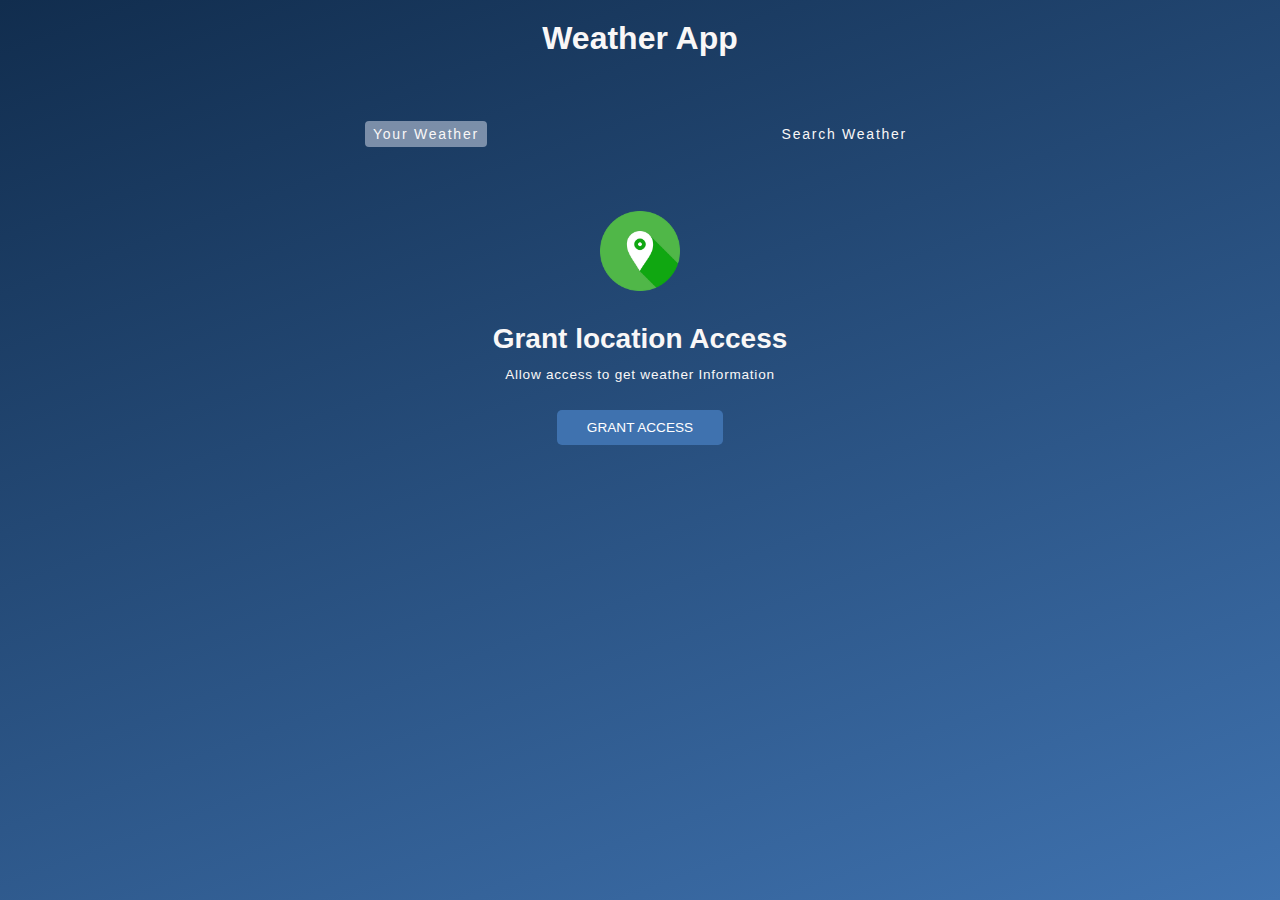
<file: index.html>
<!DOCTYPE html>
<html lang="en">

<head>
    <meta charset="UTF-8">
    <meta name="viewport" content="width=device-width, initial-scale=1.0">
    <title>Weather Website</title>
    <link rel="stylesheet" href="style.css">
    <link rel="preconnect" href="https://fonts.googleapis.com" />
    <link rel="preconnect" href="https://fonts.gstatic.com" crossorigin />
    <link href="https://fonts.googleapis.com/css2?family=Merriweather+Sans:wght@300;400;500;600;700&display=swap"
        rel="stylesheet" />

</head>

<body>
    <div class="wrapper">

        <h1>Weather App</h1>

        <div class="tab-container">

            <p class="tab current-tab" data-userweather> Your Weather</p>
            <p class="tab" data-searchweather>Search Weather </p>

        </div>

        <div class="weather-container">

            <!-- grant location conatiner -->
            <div class="sub-container grant-location-container">
                <img src="./images/location.png" alt="Location" width="80" height="80" loading="lazy">
                <p> Grant location Access</p>
                <p>Allow access to get weather Information</p>
                <button class="btn" data-grantaccess>Grant Access</button>

            </div>


            <!-- Search weather section -->

            <form class="form-container" data-searchform>
                <input placeholder="Search for the city..." datasearchinput>
                <button class="btn" type="submit">
                    <img src="./images/search.png" width="20" height="20" loading="lazy">
                </button>
            </form>

            <!-- LOADING SCREEN conatiner -->
            <div class="sub-container  loading-container">
                <img src="./images/loading.gif" height="150" width="150">
                <p> Loading..</p>
            </div>

            <!-- show weather info -->

            <div class="sub-container user-info-container">

                <!-- city name and flag -->
                <div class="class1">
                    <div class="name">
                        <p data-cityname></p>
                        <img data-countryicon>
                    </div>
                </div>

                <!-- weather description -->
                <p class="class1" data-weatherdesc></p>

                <!-- weather-icon -->
                <img class="class1" data-weathericon>

                <!-- temperature -->
                <p class="class1 temp " data-temp></p>

                <!-- 6card info -->
                <div class="para-container">
                    <!-- card1 -->
                    <div class="parameter">
                        <img src="./images/windock.png" class="wind">
                        <p>Windspeed</p>
                        <p data-windspeed></p>
                    </div>

                    <!-- card2 -->
                    <div class="parameter">
                        <img src="./images/humidity (1).png" height="">
                        <p>Humidity</p>
                        <p data-humidity></p>
                    </div>

                    <!-- card3 -->
                    <div class="parameter">
                        <img src="./images/cloud (1).png" height="">
                        <p>Clouds</p>
                        <p data-cloudiness></p>
                    </div>

                </div>
                <div class="para-container">
                    <!-- card 4 -->
                    <div class="parameter">
                        <img src="./images/sunrise (1).png" height="">
                        <p>Sunrise</p>
                        <p data-sunrise></p>
                    </div>
                    <!-- card 5 -->
                    <div class="parameter">
                        <img src="./images/sunset (1).png" height="">
                        <p>Sunset</p>
                        <p data-sunset></p>
                    </div>
                    <div class="parameter">
                        <img src="./images/air.png" height="">
                        <p>Pressure</p>
                        <p data-pressure></p>
                    </div>
                </div>
            </div>

        </div>
        <div class="error">
            <p class="errorpara">Enter Valid City Name</p>
            <img src="./images/not-found.png" alt="Error" height="400px" width="400px">
        </div>
    </div>

    <script src="scripts.js"> </script>
</body>

</html>
</file>
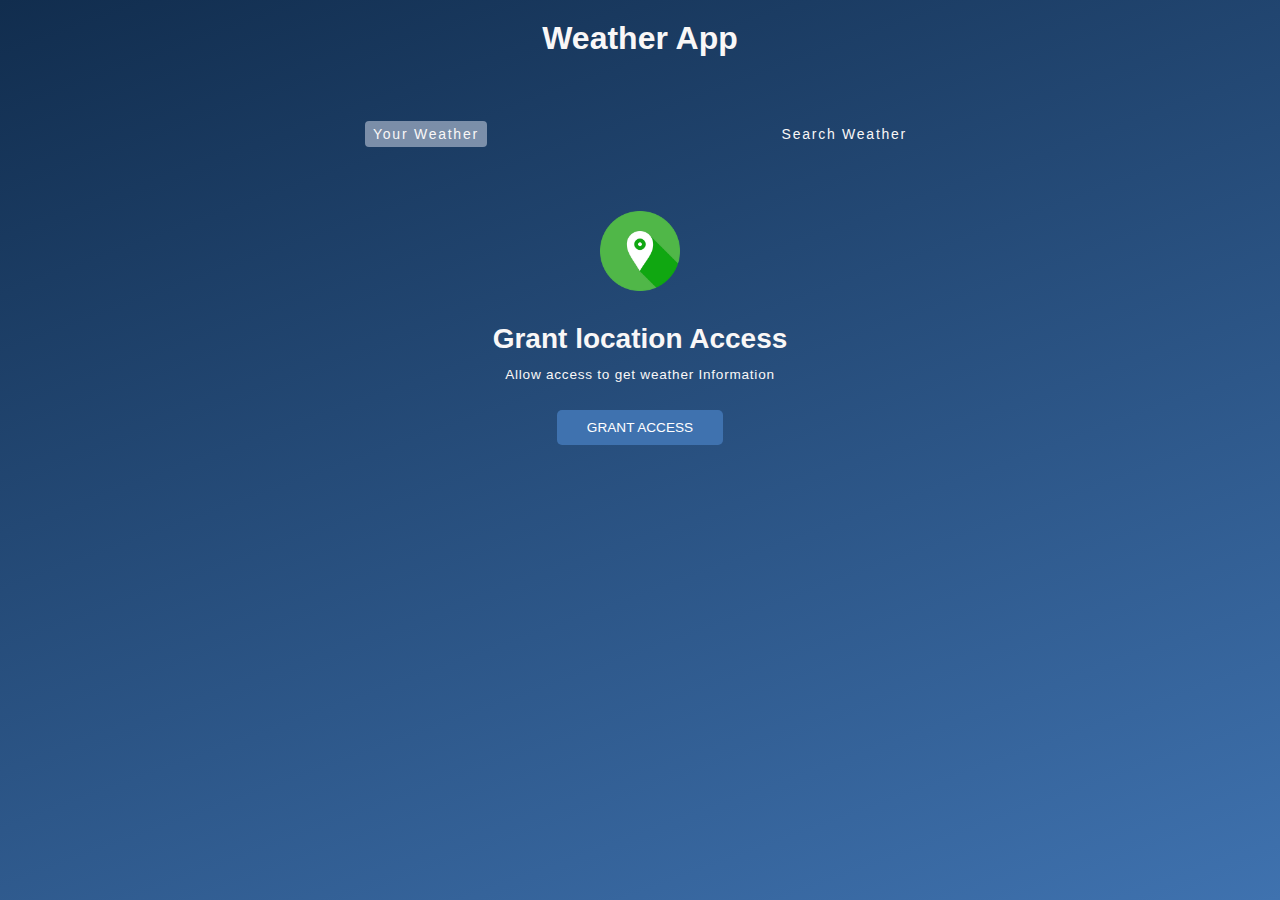
<file: abhi.html>
<!DOCTYPE html>
<html lang="en">

<head>
    <meta charset="UTF-8">
    <meta name="viewport" content="width=device-width, initial-scale=1.0">
    <title>Weather Website</title>
    <link rel="stylesheet" href="file.css">
    <link rel="preconnect" href="https://fonts.googleapis.com" />
    <link rel="preconnect" href="https://fonts.gstatic.com" crossorigin />
    <link href="https://fonts.googleapis.com/css2?family=Merriweather+Sans:wght@300;400;500;600;700&display=swap"
        rel="stylesheet" />

</head>

<body>
    <div class="wrapper">

        <h1>Weather App</h1>

        <div class="tab-container">

            <p class="tab current-tab" data-userweather> Your Weather</p>
            <p class="tab" data-searchweather>Search Weather </p>

        </div>

        <div class="weather-container">

            <!-- grant location conatiner -->
            <div class="sub-container grant-location-container">
                <img src="./images/location.png" alt="Location" width="80" height="80" loading="lazy">
                <p> Grant location Access</p>
                <p>Allow access to get weather Information</p>
                <button class="btn" data-grantaccess>Grant Access</button>

            </div>


            <!-- Search weather section -->

            <form class="form-container" data-searchform>
                <input placeholder="Search for the city..." datasearchinput>
                <button class="btn" type="submit">
                    <img src="./images/search.png" width="20" height="20" loading="lazy">
                </button>
            </form>

            <!-- LOADING SCREEN conatiner -->
            <div class="sub-container  loading-container">
                <img src="./images/loading.gif" height="150" width="150">
                <p> Loading..</p>
            </div>

            <!-- show weather info -->

            <div class="sub-container user-info-container">

                <!-- city name and flag -->
                <div class="class1">
                    <div class="name">
                        <p data-cityname></p>
                        <img data-countryicon>
                    </div>
                </div>

                <!-- weather description -->
                <p class="class1" data-weatherdesc></p>

                <!-- weather-icon -->
                <img class="class1" data-weathericon>

                <!-- temperature -->
                <p class="class1 temp " data-temp></p>

                <!-- 6card info -->
                <div class="para-container">
                    <!-- card1 -->
                    <div class="parameter">
                        <img src="./images/windock.png" class="wind">
                        <p>Windspeed</p>
                        <p data-windspeed></p>
                    </div>

                    <!-- card2 -->
                    <div class="parameter">
                        <img src="./images/humidity (1).png" height="">
                        <p>Humidity</p>
                        <p data-humidity></p>
                    </div>

                    <!-- card3 -->
                    <div class="parameter">
                        <img src="./images/cloud (1).png" height="">
                        <p>Clouds</p>
                        <p data-cloudiness></p>
                    </div>

                </div>
                <div class="para-container">
                    <!-- card 4 -->
                    <div class="parameter">
                        <img src="./images/sunrise (1).png" height="">
                        <p>Sunrise</p>
                        <p data-sunrise></p>
                    </div>
                    <!-- card 5 -->
                    <div class="parameter">
                        <img src="./images/sunset (1).png" height="">
                        <p>Sunset</p>
                        <p data-sunset></p>
                    </div>
                    <div class="parameter">
                        <img src="./images/air.png" height="">
                        <p>Pressure</p>
                        <p data-pressure></p>
                    </div>
                </div>
            </div>

        </div>
        <div class="error">
            <p class="errorpara">Enter Valid City Name</p>
            <img src="./images/not-found.png" alt="Error" height="400px" width="400px">
        </div>
    </div>

    <script src="scripts.js"> </script>
</body>

</html>
</file>
<file: style.css>
*,
*::before,
*::after{
    margin:0;
    padding: 0;
    box-sizing: border-box;
    font-family:'League Spartan',sans-serif;
}
:root {
    --colorDark1: #112d4e;
    --colorDark2: #3f72af;
    --colorLight1: #dbe2ef;
    --colorLight2: #f9f7f7;
}

.wrapper{
    width:100vw;
    height: 100vh;
    overflow-x: hidden;
    color:var(--colorLight2);
    background-image: linear-gradient(160deg,#112d4e 0%,#3f72af 100%);

}

.wrapper.clouds{
    background-size:cover;
    background-image: url("./images/desne_clouds.jpg");
    color:white;
}
.wrapper.clear{
    background-size:cover;
    color:black;
    background-image: url("./images/clear.jpg");
}
.wrapper.mist{
    background-size:cover;
    color:black;
    background-image: url("./images/mist.jpg");
}
.wrapper.rain{
    background-size:cover;
    color:white;
    background-image: url("./images/rain.jpg");
}
.wrapper.snow{
    background-size:cover;
    color:black;
    background-image: url("./images/snow.jpg");
}
.wrapper.fog{
    background-size:cover;
    color:black;
    background-image: url("./images/foggy.jpg");
}
.wrapper.thunderstorm{
    background-size:cover;
    color:black;
    background-image: url("./images/thunder.jpg");
}
.wrapper.haze{
    background-size:cover;
    color:black;
    background-image: url("./images/haze.jpg");
}
.wrapper.few{
    background-size:cover;
    color:black;
    background-image: url("./images/few_clouds.jpg");
}
h1{
    text-align: center;
    text-transform:capitalize;
    padding-top:20px;
    user-select: none;
}

.tab-container{
    max-width: 550px;
    margin: 0 auto;
    margin-top: 4rem;
    display:flex;
    justify-content: space-between;
    width:90%;
}
.tab{
    cursor: pointer;
    font-size: 0.875rem;
    padding:5px 8px;
    letter-spacing: 1.75px;
   
}

.tab.current-tab{
    background-color: rgba(219,226,239,0.5);
    border-radius: 4px;
}
.weather-container{
    margin-block: 4rem;
}
.btn{
    border-radius:5px ;
    font-size: 0.85rem;
    text-transform: uppercase;
    background-color: var(--colorDark2);
    cursor: pointer;
    padding: 10px 30px;
    appearance: none;
    color: white;
    border: none;
    margin-bottom: 10px;

    /* default behavior button ka khtm krne k liye */
    /* all: unset;  */
}
.sub-container{
    display: flex;
    flex-direction: column;
    align-items: center;
}


.grant-location-container{
    display:none;
}

.grant-location-container.active{
    display: flex;
    user-select: none;
}
.grant-location-container img{
    margin-bottom: 2rem;
}

.grant-location-container p:first-of-type{
    font-size: 1.75rem;
    font-weight: 600;
    text-align: center;

}
.grant-location-container p:last-of-type{
    font-size: 0.85rem;
    font-weight: 500;
    margin-top: 0.75rem;
    margin-bottom: 1.75rem;
    letter-spacing: 0.75px;
}

.loading-container{
    display: none;
}

.loading-container.active{
    display: flex;
}

.loading-container p{
    text-transform: uppercase;
}
.user-info-container{
    display: none;
} 
.user-info-container.active{
    display: flex;
    flex-direction: column;
    user-select: none;
    letter-spacing: 0.80px;
    
}
.user-info-container p[ data-weatherdesc]{
    text-transform: capitalize;
}
.name{
    display: flex;
    flex-direction: row;
    align-items: center;
    gap:0 0.5rem ;
    margin-bottom: 1rem;

}
.temp{
    font-weight: 100;
}

.user-info-container p{
    font-size: 1.5rem;
    font-weight: 200;
}

.user-info-container img{
    width: 90px;
    height: 90px;
}

.name p{
    font-size: 2rem;

}
.name img{
    width: 30px;
    height: 30px;
    object-fit: contain;
}
.user-info-container p[data-temp]{
    font-size: 2.50rem;
    font-weight:400;
    user-select: none;
}

.para-conatiner2{
    display: flex;
}
.para-container{
    width: 90%;
    display: flex;
    gap:10px 20px;
    justify-content: center;
    align-items: center;
    margin-top: 2rem;

}

.parameter{
    width: 30%;
    max-width: 200px;
    background-color: rgba(219,226,239,0.5);
    border-radius: 5px;
    padding: 1rem;
    display: flex;
    flex-direction: column;
    gap:5px 0;
    align-items: center;
    transition: all 0.5s;
}
.parameter.wind{
    margin-left:10px;
}

.parameter:hover{
    cursor:auto;
    transform: scale(1.1);
}
.parameter img{
    height: 50px;
    width: 50px;

}

.parameter p:first-of-type{
    font-size:1.15rem;
    font-weight: 400;
    text-transform:capitalize;
}
.parameter p:last-of-type{
    font-size:1rem;
    font-weight: 200;
}

.form-container{
    display: none;
    width: 90%;
    max-width: 550px;
    margin: 0 auto;
    justify-content: center;
    align-items: center;
    gap:0 10px;
    margin-bottom: 3rem;
}
.form-container.active{
    display: flex;
}

.form-container input{
    all: unset;
    width: calc(100% -  80px);
    height: 40px;
    padding:0 20px;
    background-color: rgba(219,226,239,0.5);
    border-radius: 10px;
}

.form-container input::placeholder{
    color:rgba(255,255,255,0.7);
}

.form-container input:hover{
    outline: 3px solid rgba(255,255,255,0.7);
}

.form-container .btn{
    padding: unset;
    width: 40px;
    height: 40px;
    display: flex;
    align-items: center;
    justify-content: center;   
    border-radius: 100%;
    margin-bottom: 1px;
}

.error{
    display:none;
    margin-left:-2.5%;
}

.error.active{
    display: flex;
    flex-direction: column;
    justify-content: center;
    align-items: center;
    user-select: none;
}
.errorpara{
    font-size: 1.8rem;
    letter-spacing: 2px;
    font-family:'Gill Sans', 'Gill Sans MT', Calibri, 'Trebuchet MS', sans-serif;
    color:white;

}
.wind{
    margin-left:30px;
}

/* .six-card-container{
    align-items: center;
    justify-content: center;
} */
/* .row1{
    display: flex;
    align-items: center;
    justify-content: center;
}
.row2{
    display: flex;
    align-items: center;
    justify-content: center;
} */
</file>
<file: file.css>
*,
*::before,
*::after{
    margin:0;
    padding: 0;
    box-sizing: border-box;
    font-family:'League Spartan',sans-serif;
}
:root {
    --colorDark1: #112d4e;
    --colorDark2: #3f72af;
    --colorLight1: #dbe2ef;
    --colorLight2: #f9f7f7;
}

.wrapper{
    width:100vw;
    height: 100vh;
    overflow-x: hidden;
    color:var(--colorLight2);
    background-image: linear-gradient(160deg,#112d4e 0%,#3f72af 100%);

}

.wrapper.clouds{
    background-size:cover;
    background-image: url("./images/desne_clouds.jpg");
    color:white;
}
.wrapper.clear{
    background-size:cover;
    color:black;
    background-image: url("./images/clear.jpg");
}
.wrapper.mist{
    background-size:cover;
    color:black;
    background-image: url("./images/mist.jpg");
}
.wrapper.rain{
    background-size:cover;
    color:white;
    background-image: url("./images/rain.jpg");
}
.wrapper.snow{
    background-size:cover;
    color:black;
    background-image: url("./images/snow.jpg");
}
.wrapper.fog{
    background-size:cover;
    color:black;
    background-image: url("./images/foggy.jpg");
}
.wrapper.thunderstorm{
    background-size:cover;
    color:black;
    background-image: url("./images/thunder.jpg");
}
.wrapper.haze{
    background-size:cover;
    color:black;
    background-image: url("./images/haze.jpg");
}
.wrapper.few{
    background-size:cover;
    color:black;
    background-image: url("./images/few_clouds.jpg");
}
h1{
    text-align: center;
    text-transform:capitalize;
    padding-top:20px;
    user-select: none;
}

.tab-container{
    max-width: 550px;
    margin: 0 auto;
    margin-top: 4rem;
    display:flex;
    justify-content: space-between;
    width:90%;
}
.tab{
    cursor: pointer;
    font-size: 0.875rem;
    padding:5px 8px;
    letter-spacing: 1.75px;
   
}

.tab.current-tab{
    background-color: rgba(219,226,239,0.5);
    border-radius: 4px;
}
.weather-container{
    margin-block: 4rem;
}
.btn{
    border-radius:5px ;
    font-size: 0.85rem;
    text-transform: uppercase;
    background-color: var(--colorDark2);
    cursor: pointer;
    padding: 10px 30px;
    appearance: none;
    color: white;
    border: none;
    margin-bottom: 10px;

    /* default behavior button ka khtm krne k liye */
    /* all: unset;  */
}
.sub-container{
    display: flex;
    flex-direction: column;
    align-items: center;
}


.grant-location-container{
    display:none;
}

.grant-location-container.active{
    display: flex;
    user-select: none;
}
.grant-location-container img{
    margin-bottom: 2rem;
}

.grant-location-container p:first-of-type{
    font-size: 1.75rem;
    font-weight: 600;
    text-align: center;

}
.grant-location-container p:last-of-type{
    font-size: 0.85rem;
    font-weight: 500;
    margin-top: 0.75rem;
    margin-bottom: 1.75rem;
    letter-spacing: 0.75px;
}

.loading-container{
    display: none;
}

.loading-container.active{
    display: flex;
}

.loading-container p{
    text-transform: uppercase;
}
.user-info-container{
    display: none;
} 
.user-info-container.active{
    display: flex;
    flex-direction: column;
    user-select: none;
    letter-spacing: 0.80px;
    
}
.user-info-container p[ data-weatherdesc]{
    text-transform: capitalize;
}
.name{
    display: flex;
    flex-direction: row;
    align-items: center;
    gap:0 0.5rem ;
    margin-bottom: 1rem;

}
.temp{
    font-weight: 100;
}

.user-info-container p{
    font-size: 1.5rem;
    font-weight: 200;
}

.user-info-container img{
    width: 90px;
    height: 90px;
}

.name p{
    font-size: 2rem;

}
.name img{
    width: 30px;
    height: 30px;
    object-fit: contain;
}
.user-info-container p[data-temp]{
    font-size: 2.50rem;
    font-weight:400;
    user-select: none;
}

.para-conatiner2{
    display: flex;
}
.para-container{
    width: 90%;
    display: flex;
    gap:10px 20px;
    justify-content: center;
    align-items: center;
    margin-top: 2rem;

}

.parameter{
    width: 30%;
    max-width: 200px;
    background-color: rgba(219,226,239,0.5);
    border-radius: 5px;
    padding: 1rem;
    display: flex;
    flex-direction: column;
    gap:5px 0;
    align-items: center;
    transition: all 0.5s;
}
.parameter.wind{
    margin-left:10px;
}

.parameter:hover{
    cursor:auto;
    transform: scale(1.1);
}
.parameter img{
    height: 50px;
    width: 50px;

}

.parameter p:first-of-type{
    font-size:1.15rem;
    font-weight: 400;
    text-transform:capitalize;
}
.parameter p:last-of-type{
    font-size:1rem;
    font-weight: 200;
}

.form-container{
    display: none;
    width: 90%;
    max-width: 550px;
    margin: 0 auto;
    justify-content: center;
    align-items: center;
    gap:0 10px;
    margin-bottom: 3rem;
}
.form-container.active{
    display: flex;
}

.form-container input{
    all: unset;
    width: calc(100% -  80px);
    height: 40px;
    padding:0 20px;
    background-color: rgba(219,226,239,0.5);
    border-radius: 10px;
}

.form-container input::placeholder{
    color:rgba(255,255,255,0.7);
}

.form-container input:hover{
    outline: 3px solid rgba(255,255,255,0.7);
}

.form-container .btn{
    padding: unset;
    width: 40px;
    height: 40px;
    display: flex;
    align-items: center;
    justify-content: center;   
    border-radius: 100%;
    margin-bottom: 1px;
}

.error{
    display:none;
    margin-left:-2.5%;
}

.error.active{
    display: flex;
    flex-direction: column;
    justify-content: center;
    align-items: center;
    user-select: none;
}
.errorpara{
    font-size: 1.8rem;
    letter-spacing: 2px;
    font-family:'Gill Sans', 'Gill Sans MT', Calibri, 'Trebuchet MS', sans-serif;
    color:white;

}
.wind{
    margin-left:30px;
}

/* .six-card-container{
    align-items: center;
    justify-content: center;
} */
/* .row1{
    display: flex;
    align-items: center;
    justify-content: center;
}
.row2{
    display: flex;
    align-items: center;
    justify-content: center;
} */
</file>
